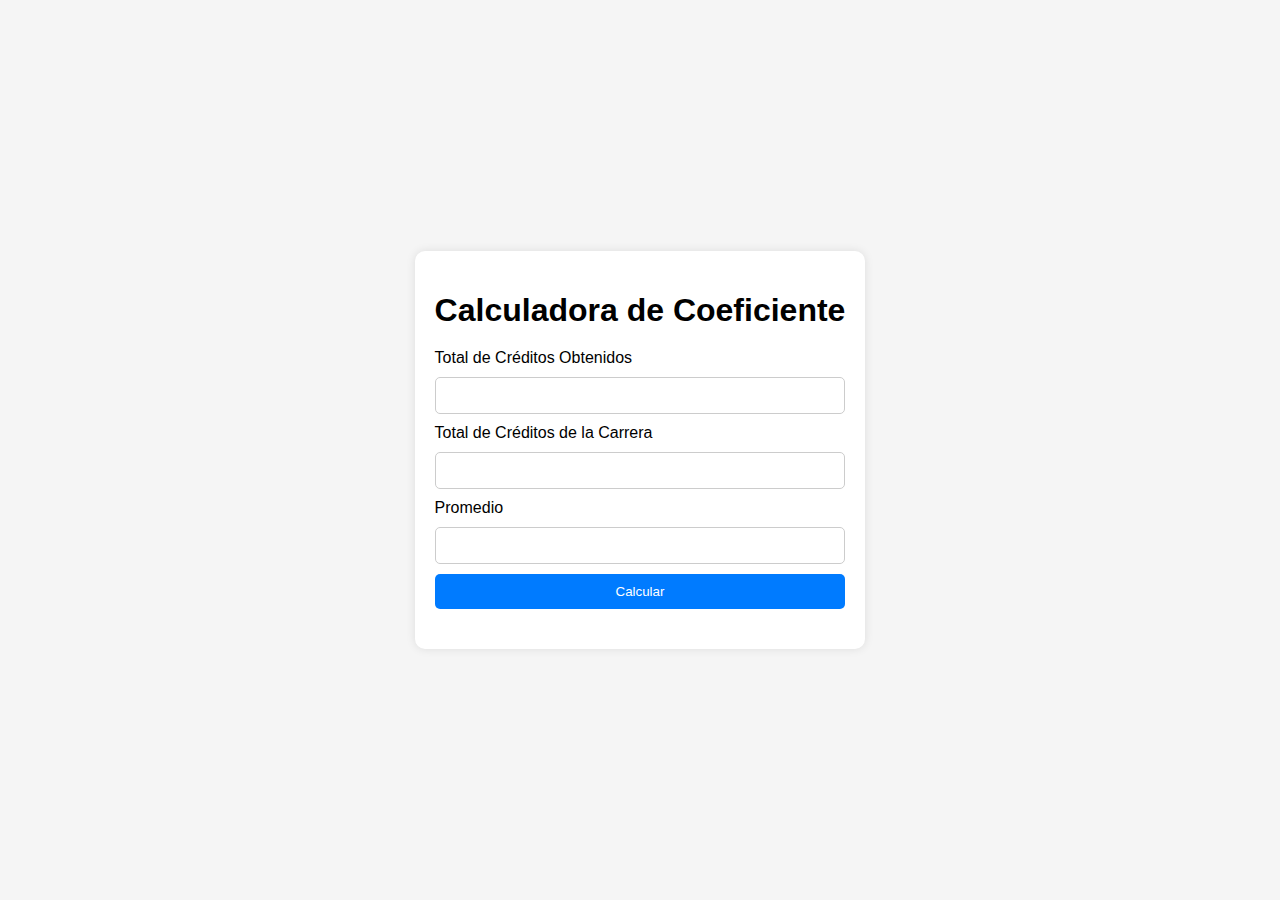
<file: index.html>
<!DOCTYPE html>
<html lang="es">
<head>
    <meta charset="UTF-8">
    <meta name="viewport" content="width=device-width, initial-scale=1.0">
    <title>Calculadora Especial</title>
    <link rel="stylesheet" href="styles.css">
</head>
<body>
    <div class="container">
        <h1>Calculadora de Coeficiente</h1>
        <form id="calculator-form">
            <label for="tco">Total de Créditos Obtenidos</label>
            <input type="number" id="tco" name="tco" required>

            <label for="tcc">Total de Créditos de la Carrera</label>
            <input type="number" id="tcc" name="tcc" required>

            <label for="promedio">Promedio</label>
            <input type="number" id="promedio" name="promedio" required>

            <button type="button" onclick="calculate()">Calcular</button>
        </form>

        <div id="result"></div>
    </div>

    <script src="script.js"></script>
</body>
</html>
</file>
<file: styles.css>
body {
    font-family: Arial, sans-serif;
    display: flex;
    justify-content: center;
    align-items: center;
    height: 100vh;
    margin: 0;
    background-color: #f5f5f5;
}

.container {
    background-color: #fff;
    padding: 20px;
    border-radius: 10px;
    box-shadow: 0 0 10px rgba(0, 0, 0, 0.1);
    text-align: center;
}

h1 {
    margin-bottom: 20px;
}

form {
    display: flex;
    flex-direction: column;
    gap: 10px;
}

label {
    text-align: left;
}

input {
    padding: 10px;
    border: 1px solid #ccc;
    border-radius: 5px;
}

button {
    padding: 10px;
    background-color: #007bff;
    color: #fff;
    border: none;
    border-radius: 5px;
    cursor: pointer;
    transition: background-color 0.3s;
}

button:hover {
    background-color: #0056b3;
}

#result {
    margin-top: 20px;
    font-size: 1.2em;
}
</file>
